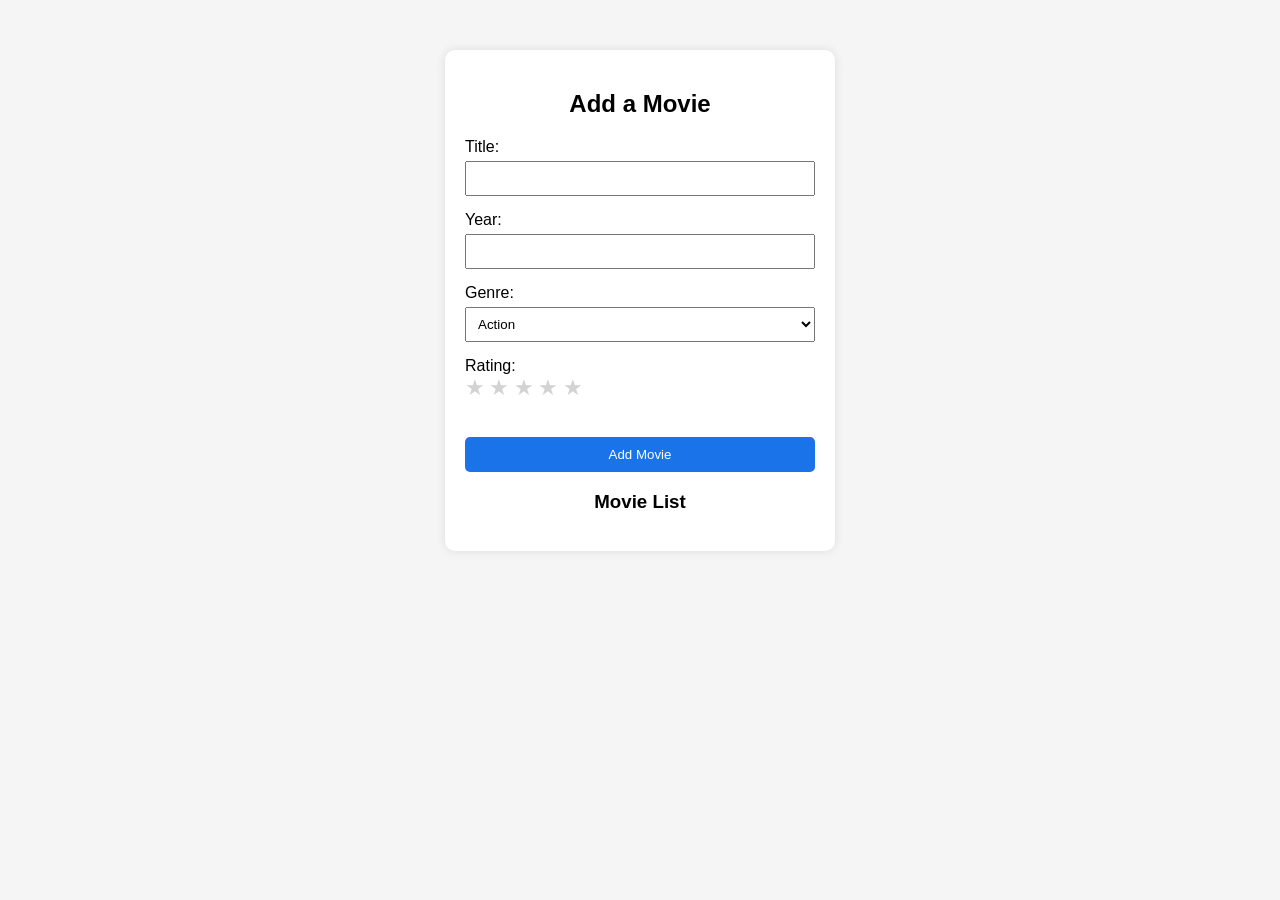
<file: index.html>
<!DOCTYPE html>
<html>
<head>
    <title>Add a Movie</title>

<style>
body{
    font-family: Arial, sans-serif;
    background:#f5f5f5;
}

.container{
    width:350px;
    margin:50px auto;
    background:white;
    padding:20px;
    border-radius:10px;
    box-shadow:0 0 10px rgba(0,0,0,0.1);
}

h2{
    text-align:center;
}

input, select{
    width:100%;
    padding:8px;
    margin-top:5px;
    margin-bottom:15px;
    box-sizing:border-box;
}

button{
    width:100%;
    padding:10px;
    background:#1a73e8;
    color:white;
    border:none;
    border-radius:5px;
    cursor:pointer;
}

button:hover{
    background:#155bc0;
}

.stars span{
    font-size:22px;
    cursor:pointer;
    color:lightgray;
}

.movie-item{
    background:#f1f1f1;
    border:1px solid #ddd;
    padding:12px;
    border-radius:8px;
    margin-top:10px;
    font-size:16px;
}

.movie-item button{
    padding:3px 8px;
    font-size:12px;
    cursor:pointer;
}

.movie-stars{
    color:gold;
    margin-left:5px;
}

.delete-btn{
    background: #e6e6e6;
    border: 1px solid #555;
    color: #333;
    font-size: 10px;
    padding: 1px 5px;
    border-radius: 2px;
    cursor: pointer;
}

.delete-btn:hover{
    background: #d9d9d9;
}
</style>

</head>
<body>

<div class="container">

<h2>Add a Movie</h2>

<label>Title:</label>
<input type="text" id="title">

<label>Year:</label>
<input type="number" id="year">

<label>Genre:</label>
<select id="genre">
<option>Action</option>
<option>Comedy</option>
<option>Drama</option>
<option>Horror</option>
<option>Romance</option>
<option>Sci-Fi</option>
</select>

<label>Rating:</label>
<div class="stars" id="stars">
<span data-value="1">★</span>
<span data-value="2">★</span>
<span data-value="3">★</span>
<span data-value="4">★</span>
<span data-value="5">★</span>
</div>

<br><br>

<button onclick="addMovie()">Add Movie</button>

<h3 style="text-align:center">Movie List</h3>
<div id="movieList"></div>

</div>

<script>

let rating = 0

// STARS FUNCTION
const stars = document.querySelectorAll("#stars span")

stars.forEach(star => {
    star.addEventListener("click", () => {
        rating = star.dataset.value

        stars.forEach(s => s.style.color="lightgray")

        for(let i=0;i<rating;i++){
            stars[i].style.color="gold"
        }
    })
})

// tO LOAD MOVIES FROM LOCALSTORAGE
let movies = JSON.parse(localStorage.getItem("movies")) || []

displayMovies()

function addMovie(){

let title = document.getElementById("title").value
let year = document.getElementById("year").value
let genre = document.getElementById("genre").value

if(title=="" || year=="" || rating==0){
    alert("Please complete the form")
    return
}

let existingMovie = movies.find(movie => movie.title.toLowerCase() === title.toLowerCase())

if(existingMovie){

    // to average the rating...,.,.
    let avg = Math.round((parseInt(existingMovie.rating) + parseInt(rating)) / 2)

    existingMovie.year = year
    existingMovie.genre = genre
    existingMovie.rating = avg

}else{

    let movie = {
        title:title,
        year:year,
        genre:genre,
        rating:rating
    }

    movies.push(movie)
}

localStorage.setItem("movies", JSON.stringify(movies))

displayMovies()

clearForm()
}

function displayMovies(){

let list = document.getElementById("movieList")
list.innerHTML=""

movies.forEach((movie,index) => {

let starsDisplay = "★".repeat(movie.rating)

list.innerHTML += `
<div class="movie-item">
${movie.title} (${movie.year}) - ${movie.genre}, Rating:
<span class="movie-stars">${starsDisplay}</span>

<button class="delete-btn" onclick="deleteMovie(${index})">Delete</button>
</div>` })
}

function clearForm(){
document.getElementById("title").value=""
document.getElementById("year").value=""
rating=0
stars.forEach(s => s.style.color="lightgray")
}

function deleteMovie(index){

let confirmDelete = confirm("Are you sure you want to delete?")

if(confirmDelete){

movies.splice(index,1)

localStorage.setItem("movies", JSON.stringify(movies))

displayMovies() }
}

</script>

</body>
</html>
</file>
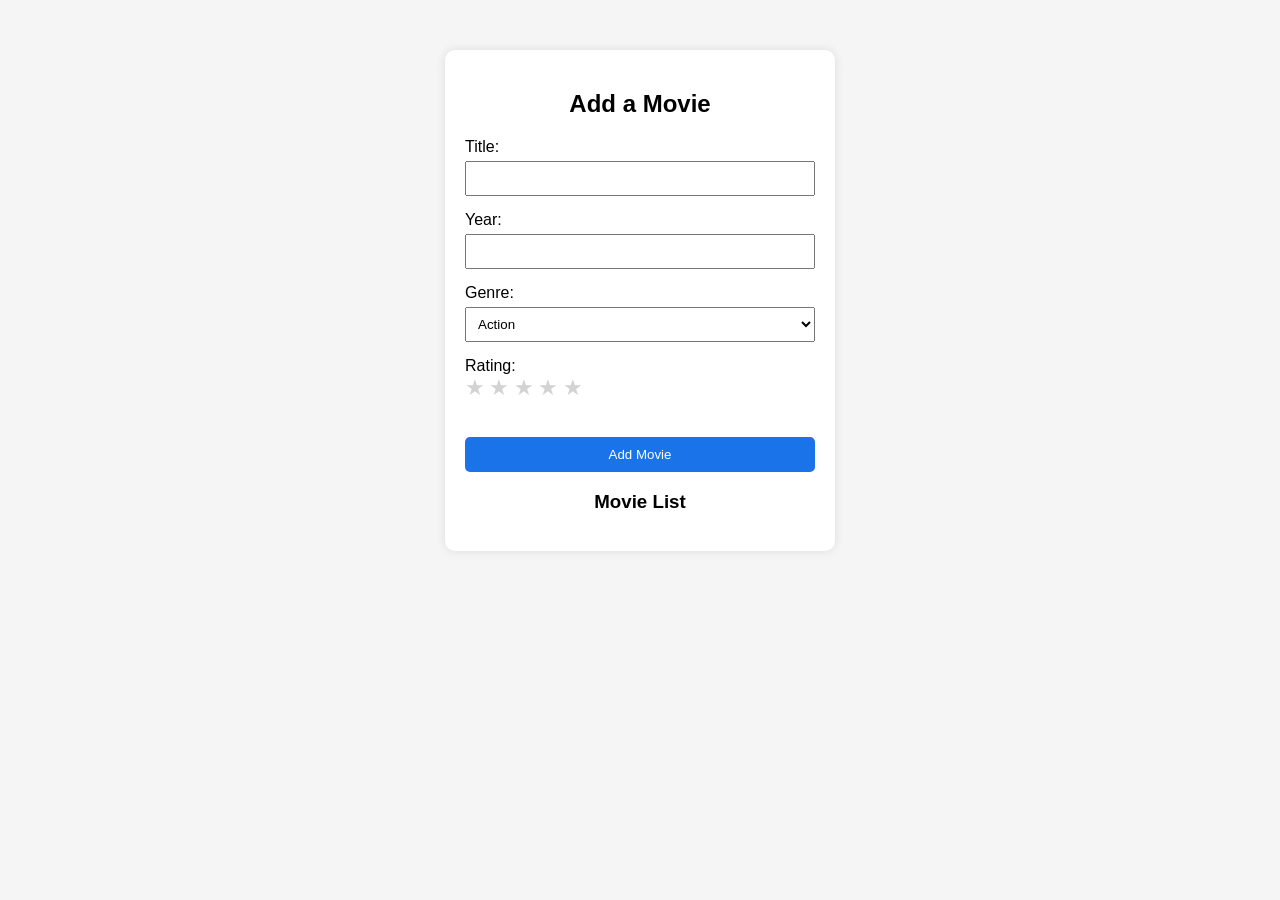
<file: q41gBerylliumCabanero.html>
<!DOCTYPE html>
<html>
<head>
    <title>Movie Rating</title>
    <link rel="stylesheet" href="index.css">
    <script defer src="movie.js"></script>
    <link rel="icon" type="image" href="Napc movie logo.png" >
</head>

<body>

<div class="container">

<h2>Add a Movie</h2>

<label>Title:</label>
<input type="text" id="title">

<label>Year:</label>
<input type="number" id="year">

<label>Genre:</label>
<select id="genre">
<option>Action</option>
<option>Horror</option>
<option>Comedy</option>
<option>Drama</option>
<option>Sci-Fi</option>
<option>Romance</option>
</select>

<label>Rating:</label>
<div class="stars" id="stars">
<span data-value="1">★</span>
<span data-value="2">★</span>
<span data-value="3">★</span>
<span data-value="4">★</span>
<span data-value="5">★</span>
</div>

<br><br>

<button onclick="addMovie()">Add Movie</button>

<h3 style="text-align:center">Movie List</h3>
<div id="movieList"></div>

</div>

</body>
</html>
</file>
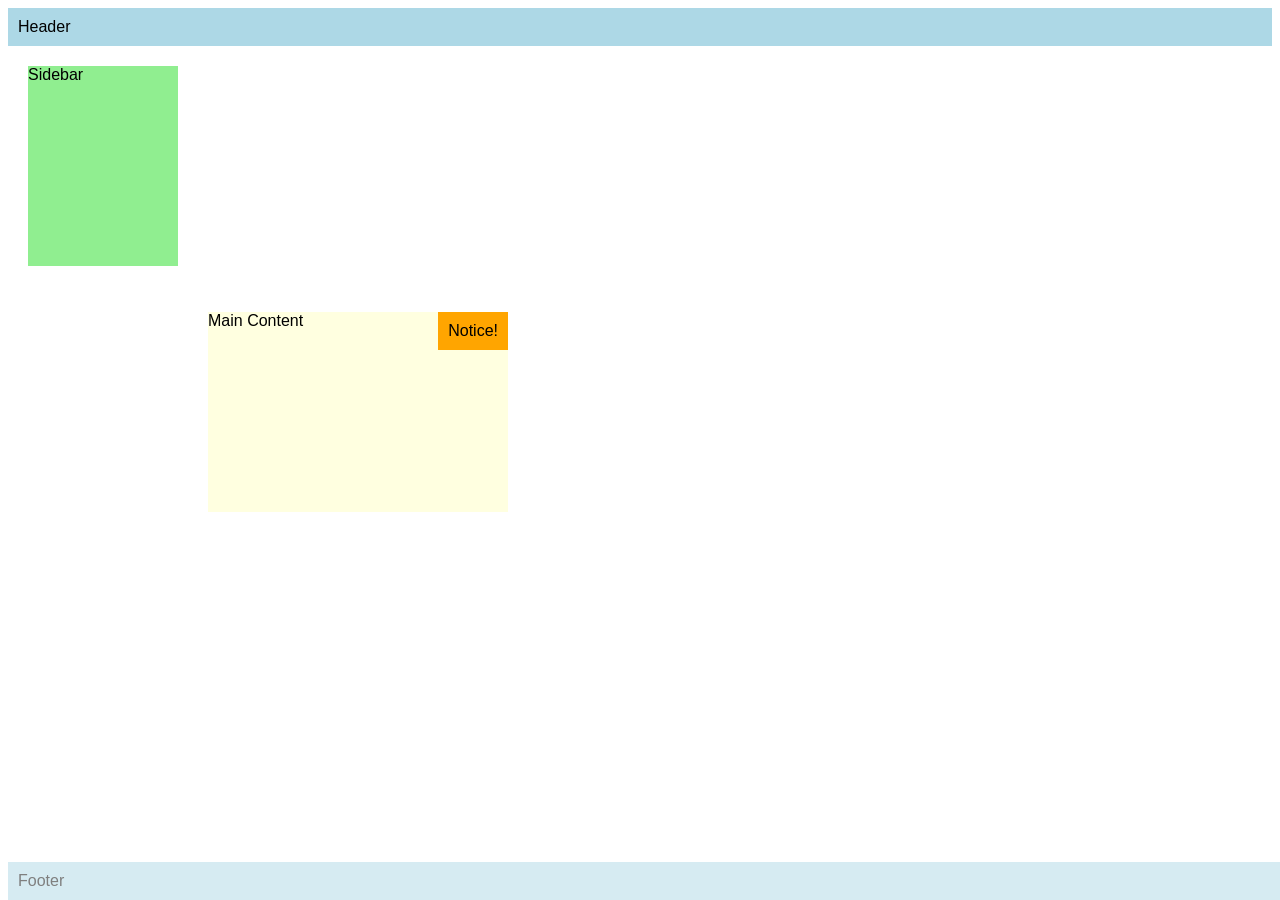
<file: Seatwork 2/9BeCABANEROseatwork2.html>
<!DOCTYPE html>
<html>
<head>
  <meta name="author" content="Amia Katigbac" />
  <meta name="revised" content="March 27, 2026" />
  <style>
    body { font-family: Arial, sans-serif; }

    .header, .footer {
      background: lightblue;
      padding: 10px;
    }

    /* Step 2*/
    .footer {
      opacity: 0.5;
      position: fixed;
      bottom: 0;
      width: 100%;
    }

    /* Step 1*/
    .sidebar {
      background: lightgreen;
      width: 150px;
      height: 200px;
      position: relative;
      top: 20px;
      left: 20px;
    }

    /* Step 3 + Challenge*/
    .content {
      background: lightyellow;
      width: 300px;
      height: 200px;
      position: relative;
      top: 66px;
      left: 200px;
      z-index: 1;
    }

    /* Step 4*/
    .notice {
      position: absolute;
      top: 0;
      right: 0;
      background: orange;
      padding: 10px;
      z-index: 2;
    }
  </style>
</head>
<body>
  <div class="header">Header</div>
  <div class="sidebar">Sidebar</div>

  <div class="content">
    Main Content
    <div class="notice">Notice!</div>
  </div>

  <div class="footer">Footer</div>
</body>
</html>
</file>
<file: index.css>
body{
    font-family: Arial, sans-serif;
    background:#f5f5f5;
}

.container{
    width:350px;
    margin:50px auto;
    background:white;
    padding:20px;
    border-radius:10px;
    box-shadow:0 0 10px rgba(0,0,0,0.1);
}

h2{
    text-align:center;
}

input, select{
    width:100%;
    padding:8px;
    margin-top:5px;
    margin-bottom:15px;
    box-sizing:border-box;
}

button{
    width:100%;
    padding:10px;
    background:#1a73e8;
    color:white;
    border:none;
    border-radius:5px;
    cursor:pointer;
}

button:hover{
    background:#155bc0;
}

.stars span{
    font-size:22px;
    cursor:pointer;
    color:lightgray;
}

.movie-item{
    background:#f1f1f1;
    border:1px solid #ddd;
    padding:12px;
    border-radius:8px;
    margin-top:10px;
    font-size:16px;
}

.movie-item button{
    padding:3px 8px;
    font-size:12px;
    cursor:pointer;
}

.movie-stars{
    color:gold;
    margin-left:5px;
}

.delete-btn{
    background: #e6e6e6;
    border: 1px solid #555;
    color: #333;
    font-size: 10px;
    padding: 1px 5px;
    border-radius: 2px;
    cursor: pointer;
}

.delete-btn:hover{
    background: #d9d9d9;
}
</file>
